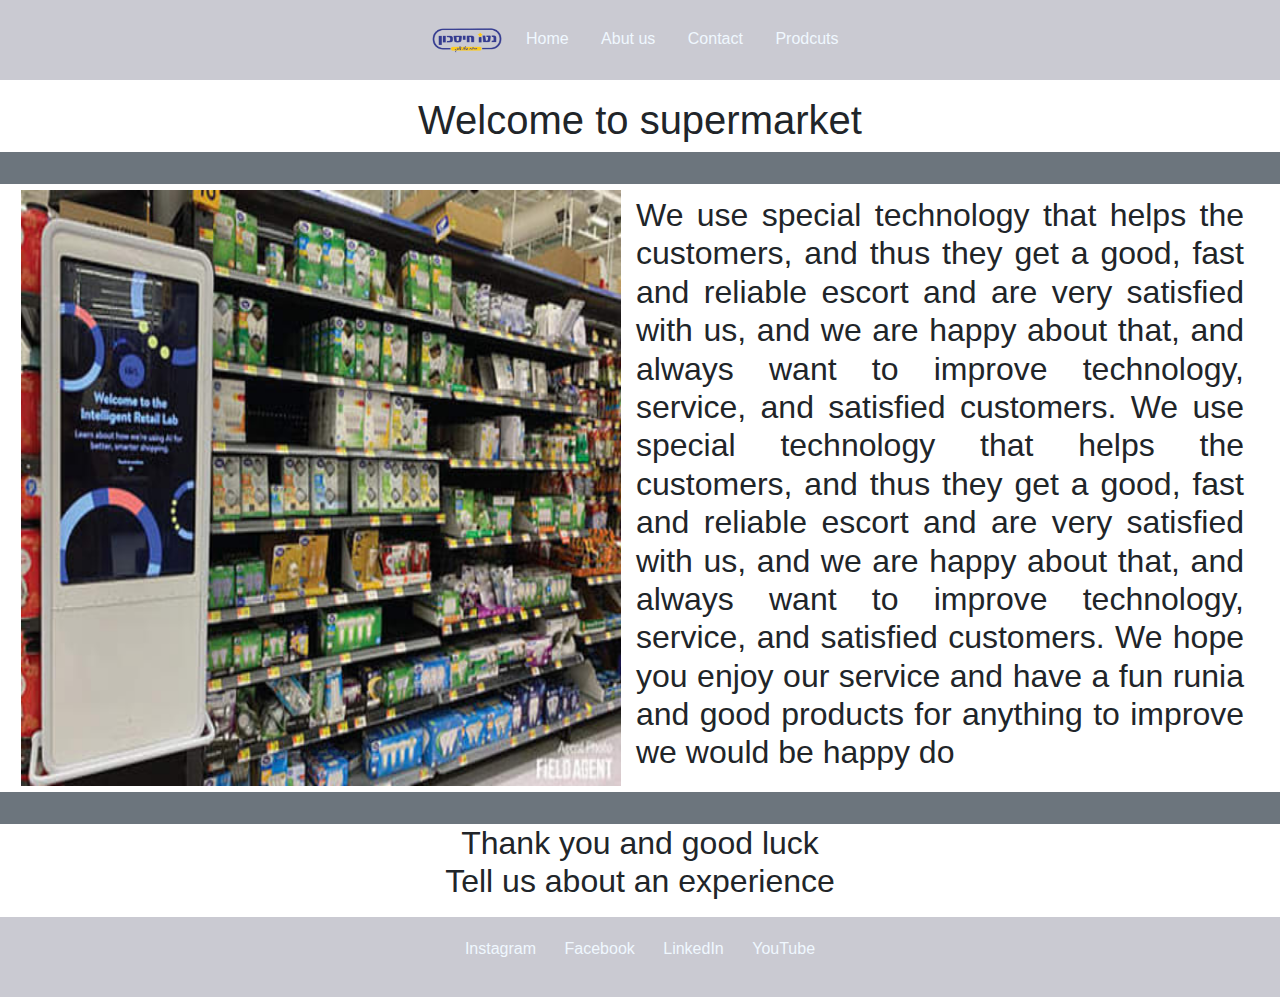
<file: index.html>
<!DOCTYPE html>
<html lang="en">

<head>
    <meta charset="UTF-8">
    <meta http-equiv="X-UA-Compatible" content="IE=edge">
    <meta name="viewport" content="width=, initial-scale=1.0">
    <title>Supermarket</title>
    <link rel="stylesheet" href="css/index.css">
    <link rel="stylesheet" href="css/all.css">
    <link rel="stylesheet" href="bootstrap/bootstrap.min.css">
    <link rel="stylesheet" href="bootstrap/bootstrap.min.css.map">
</head>

<body>
    <special-header></special-header> 
    <p>
    <div class="container-fluid align-items-center text-center">
        <h1>
            Welcome to supermarket
        </h1>
    </div>
    <div class="col-12 bg-secondary p-3"></div>
    <div class="container-fluid align-items-center text-center matn-l">
     <div class="byb"><img src="img/hl11.jpg" width="600px">
          <div class="container">
            <h2>
                We use special technology that helps the customers, and thus they get a good,
                fast and reliable escort and are very satisfied with us,
                and we are happy about that, and always want to improve technology,
                service,  and satisfied customers.
                We use special technology that helps the customers, and thus they get a good,
                fast and reliable escort and are very satisfied with us,
                and we are happy about that, and always want to improve technology,
                service,  and satisfied customers. We hope you enjoy our service and have
                a fun runia and good products for anything to improve we would be happy do
            </h2>
         </div>
     </div>
    </div>
    <div class="col-12 bg-secondary p-3"></div>
    <div class="container-fluid align-items-center text-center">
        <h2>
            Thank you and good luck <br> Tell us about an experience
        </h2>
    </div>
    </p>
    
      
     <special-footer></special-footer>
     
     <script src="/JavaScript/headerFooter.js" ></script>
</body>

</html>
</file>
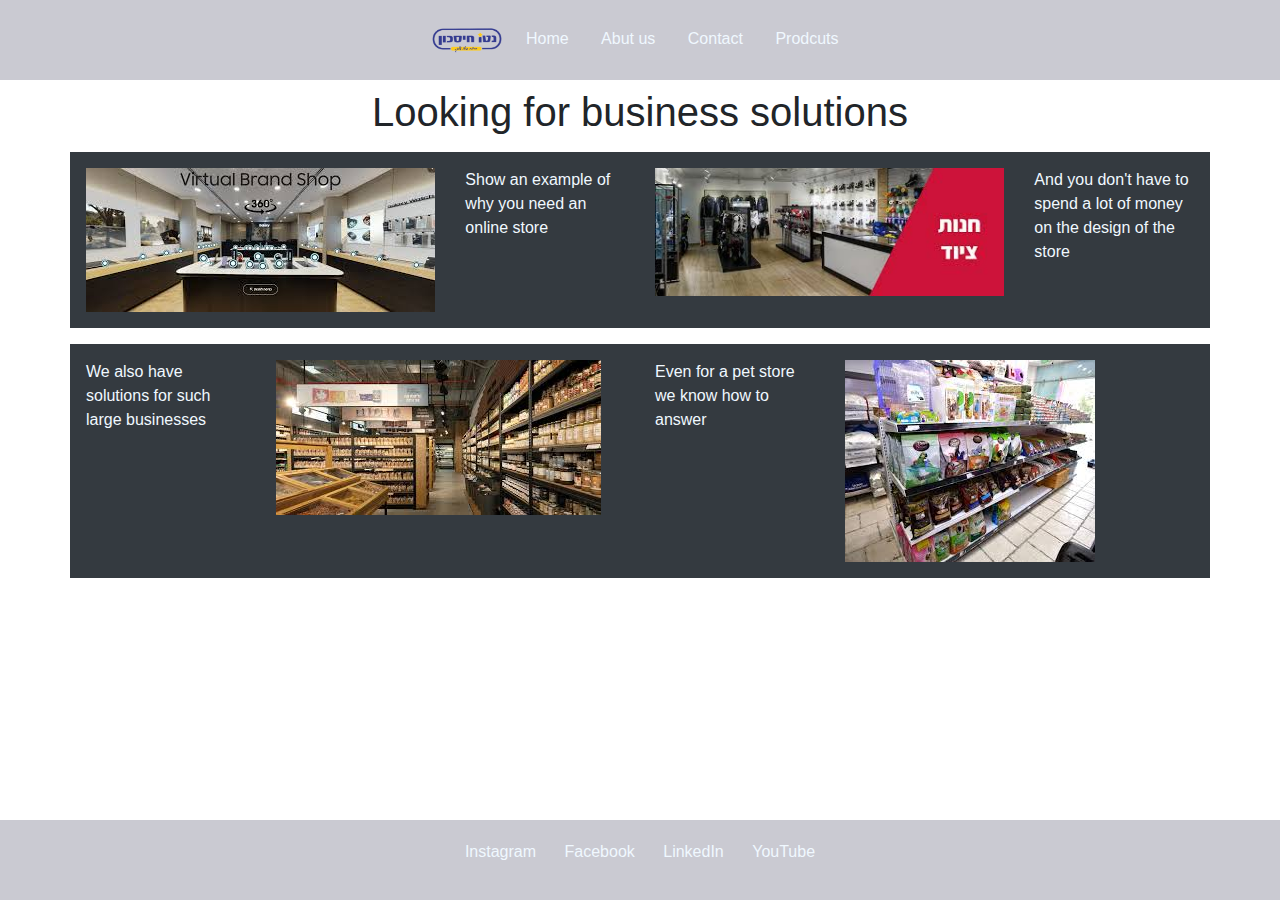
<file: html/AbutUs.html>
<!DOCTYPE html>
<html lang="en">
<head>
    <meta charset="UTF-8">
    <meta http-equiv="X-UA-Compatible" content="IE=edge">
    <meta name="viewport" content="width=device-width, initial-scale=1.0">
    <title>Abut us</title>
    <link rel="stylesheet" href="../css/all.css">
    <link rel="stylesheet" href="../bootstrap/bootstrap.min.css">
    <link rel="stylesheet" href="../css/abutUs.css">
</head>

<body>
    <special-header></special-header> 
   
    <div class="m-2 text-center">
       <h1> Looking for business solutions</h1>
    </div>
   
    <div class="container p-3 bg-dark mt-3 iml">
       <div class="row">
         <div class="col-4">
            <img src="../img/abut1.jpg" class="img-fluid" alt="">
         </div>
         <div class="col-2">Show an example of why you need an online store</div>
         <div class="col-4">
            <img src="../img/abut2.jpg" class="img-fluid">
         </div>
         <div class="col-2">And you don't have to spend a lot of money on the design of the store</div>
       </div>
    </div>
    <div class="container p-3 bg-dark mt-3 iml">
        <div class="row">
    <div class="col-2">We also have solutions for such large businesses</div>
    <div class="col-4 ">
        <img src="../img/abut3.jpg" class="img-fluid">
    </div>
    <div class="col-2">Even for a pet store we know how to answer</div>
    <div class="col-4">
        <img src="/img/abut4.jpg" class="img-fluid">
    </div>
    </div>
     </div>
   
    <special-footer></special-footer>
    <link rel="stylesheet" href="/bootstrap/bootstrap.min.js"> 
    <script src="/JavaScript/headerFooter.js" ></script>
</body>
</html>
</file>
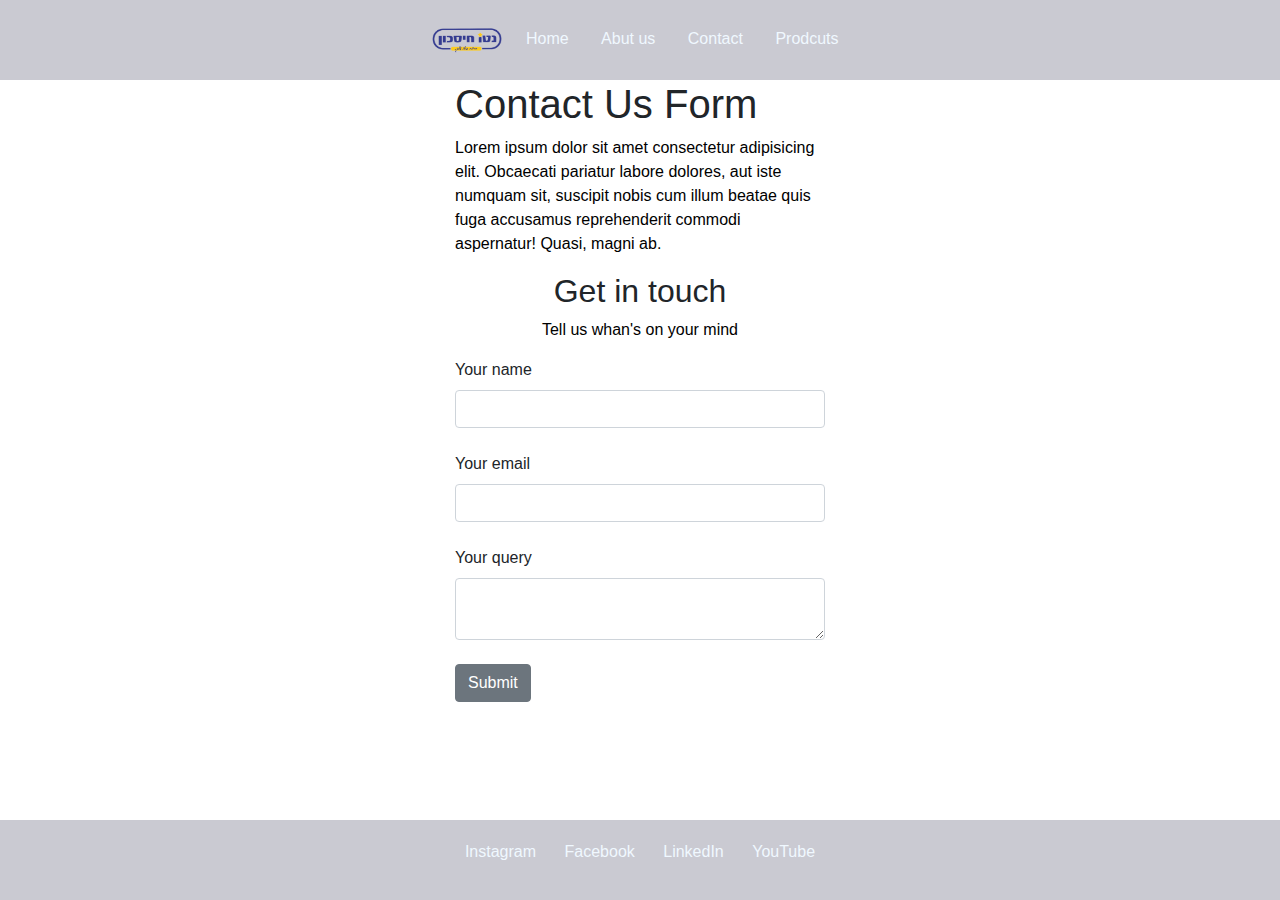
<file: html/Contact.html>
<!DOCTYPE html>
<html lang="en">
<head>
    <meta charset="UTF-8">
    <meta http-equiv="X-UA-Compatible" content="IE=edge">
    <meta name="viewport" content="width=device-width, initial-scale=1.0">
    <title>Contact</title>
    <link rel="stylesheet" href="../bootstrap/bootstrap.min.css">
    <link rel="stylesheet" href="../css/all.css">
    <link rel="stylesheet" href="../css/Contact.css">
</head>

<body>
    <special-header></special-header> 
     <div class="container-fluid container-md globl">
        <h1>
            Contact Us Form
        </h1>
    </div>
     <div class=" container-fluid container globl">
     <p>Lorem ipsum dolor sit amet consectetur adipisicing elit.
         Obcaecati pariatur labore dolores, aut iste numquam sit,
          suscipit nobis cum illum beatae quis fuga accusamus
           reprehenderit commodi aspernatur! Quasi, magni ab.</p></div>
           <div class=" text-center   ">
           <h2>Get in touch</h2>
           <p class="iead">Tell us whan's on your mind</p>
        </div>
        <div class=" container-fluid  globl col-6 ">
         <form novalidate>
            <label class="form-label" for="name"  >Your name</label>
            <input class="form-control" type="text" name="name"  id="name" >
            <small class="text-danger" ></small><br>
            <label class="form-label" for="emailField" >Your email</label>
            <input class="form-control" type="email" name="emailField" id="emailField" > 
            <small class="text-danger" ></small><br>
            <label for="query" class="form-label"> Your query</label>
            <textarea class="form-control" name="query" id="query"></textarea>  
            <small class="text-danger" ></small> 
            <div class="text-conter  mt-4">
                <button type="submit" class="btn btn-secondary">Submit</button>
            </div>
         </form> 
         <div class="col-12 ny"></div>
      </div> 
     

    <special-footer></special-footer>
    
    <script src="/JavaScript/headerFooter.js" ></script>
    <script src="/JavaScript/Contact.js"></script>
    
</body>
</html>
</file>
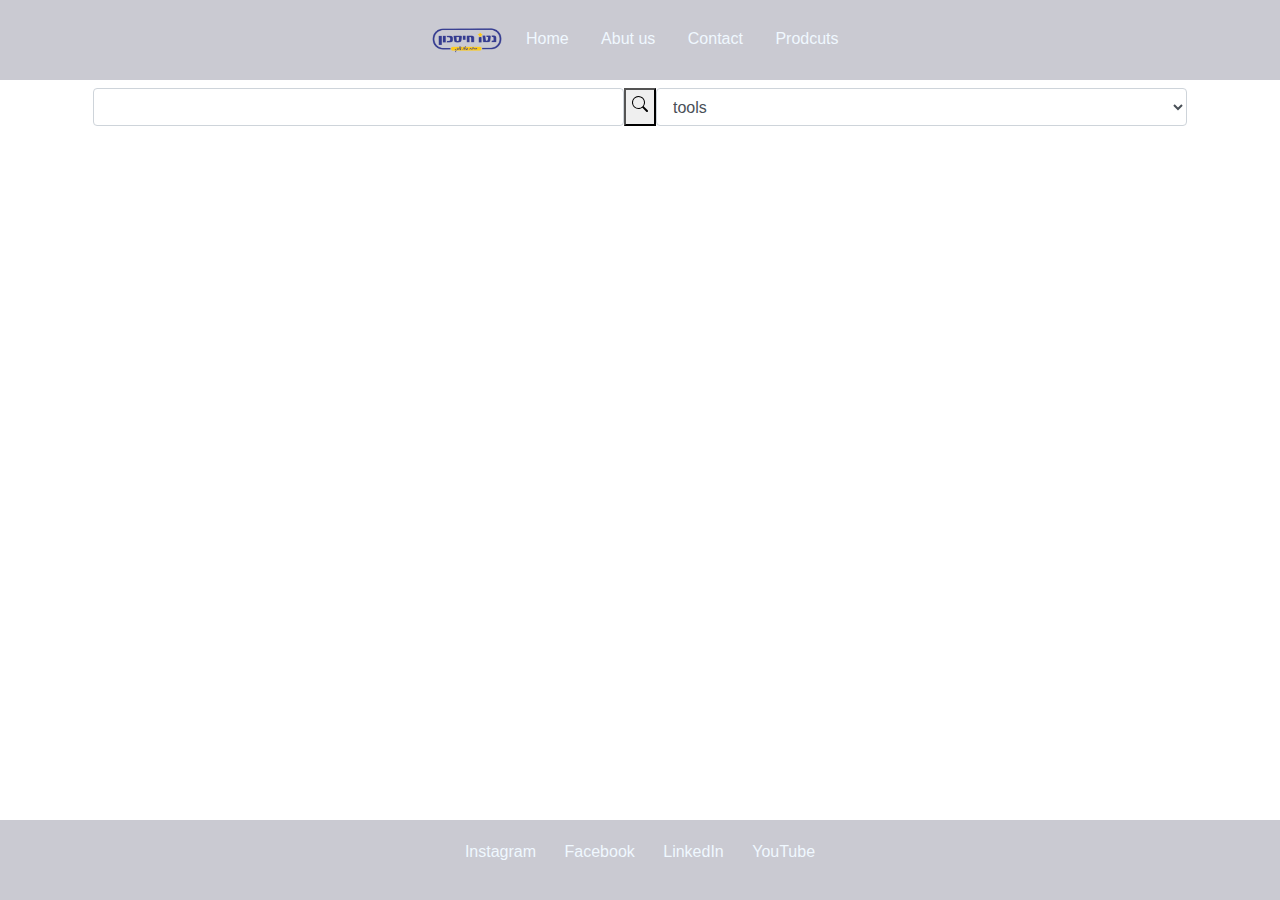
<file: html/Products.html>
<!DOCTYPE html>
<html lang="en">

<head>
    <meta charset="UTF-8">
    <meta http-equiv="X-UA-Compatible" content="IE=edge">
    <meta name="viewport" content="width=device-width, initial-scale=1.0">
    <title>Products</title>
    <link rel="stylesheet" href="/bootstrap/bootstrap.min.css">
    <link rel="stylesheet" href="../css/all.css">
    <link rel="stylesheet" href="../css/products.css">
    <script src="/JQUERY/codeJquery.3.7.0.min.js"> </script>

</head>

<body>
    <script src="/JavaScript/headerFooter.js"></script>
    <script type="module" src="/JavaScript/prodcuts/app.js"></script>
    <special-header></special-header>
    <div class="container">
            <div class=" m-2 " > 
                <div class="input-search  w-100" style="display: flex;">
                    <!-- <svg xmlns="http://www.w3.org/2000/svg" width="16" height="16" fill="currentColor" class="bi bi-search" viewBox="0 0 16 16">
                        <path d="M11.742 10.344a6.5 6.5 0 1 0-1.397 1.398h-.001c.03.04.062.078.098.115l3.85 3.85a1 1 0 0 0 1.415-1.414l-3.85-3.85a1.007 1.007 0 0 0-.115-.1zM12 6.5a5.5 5.5 0 1 1-11 0 5.5 5.5 0 0 1 11 0z"/>
                      </svg> -->
                    <input type="text" class="form-control myInput" id="myInput">
                    <!-- <button type="submit" class="spacious" id="submit" >Submit</button>   -->
                    <button type="submit" class="spacious input-search dd" id="submit">
                        <svg xmlns="http://www.w3.org/2000/svg" width="16" height="16" fill="currentColor" class="bi bi-search" viewBox="0 0 16 16">
                          <path d="M11.742 10.344a6.5 6.5 0 1 0-1.397 1.398h-.001c.03.04.062.078.098.115l3.85 3.85a1 1 0 0 0 1.415-1.414l-3.85-3.85a1.007 1.007 0 0 0-.115-.1zM12 6.5a5.5 5.5 0 1 1-11 0 5.5 5.5 0 0 1 11 0z"/>
                         </svg>
                      </button>
                    <select class=" form-control " id="sdmit">
                        <option value="tools">tools </option>
                        <option value="game">game</option>
                        <option value="kitchen">kitchen </option>
                    </select>
                </div>
            </div>

        <main>
            <h2></h2>
            <div class="row" id="row">
                <!-- <div class="col-lg-6 border  ">
                     <img src="https://cdn.pixabay.com/photo/2018/07/21/09/17/cat-3552143_150.jpg"
                          class=" float-left mr-2" style="max-width: 100%">
                            <h2>caty</h2>
                            <div>
                                compony:
                            </div>
                </div> -->
            </div>
        </main>
    </div>

    <special-footer></special-footer>

</body>

</html>
</file>
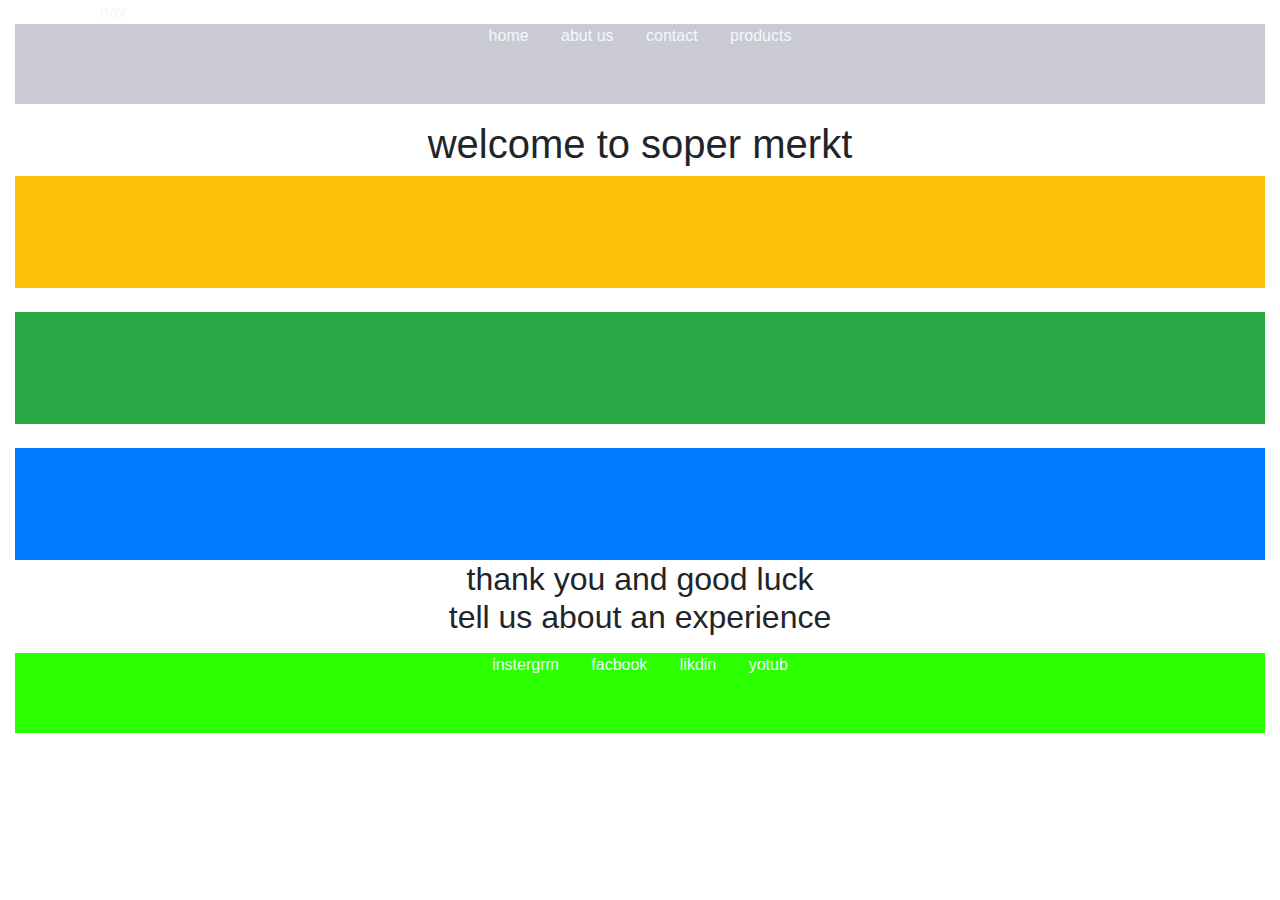
<file: projects/SitePart1.html>
<!DOCTYPE html>
<html lang="en">
<head>
    <meta charset="UTF-8">
    <meta http-equiv="X-UA-Compatible" content="IE=edge">
    <meta name="viewport" content="width=, initial-scale=1.0">
    <title>Document</title>
    <link rel="stylesheet" href="sitePart1.css">
    <link rel="stylesheet" href="bootstrap/bootstrap.min.css">
    <link rel="stylesheet" href="bootstrap/bootstrap.min.css.map">
</head>
<body>
    <div  class="container">
        <nav class= "container-fluid ">
      nav
     </nav>
    </div>
    <div  class="container-fluid align-items-center text-center ">
    <header class="">
        <div class="non-mt">
       <a href="#"> home</a> 
       <a href="#">abut us</a> 
       <a href="#">contact </a> 
       <a href="#">products</a> 
       </div>
    </header>
    </div>
    <p >
        <div class= "container-fluid align-items-center text-center">
      <h1>
          welcome to soper merkt
      </h1>
        </div >
        <div class="container-fluid align-items-center text-center matn-l">
        
       <div class="col-12 p-5 bg-warning"></div>
       <div class="col-12 p-2 bg-warning"></div>
       <br>
       <div class="col-12 p-5 bg-success"></div>
       <div class="col-12 p-2 bg-success"></div>
       <br>
       <div class="col-12 p-5 bg-primary"></div>
       <div class="col-12 p-2 bg-primary"></div>
        </div>
        <div class= "container-fluid align-items-center text-center">
            <h2>
                thank you and good luck <br> tell us about an experience
            </h2>
        </div>
    </p>

    <div class="container-fluid align-items-center text-center ">
        <footer class="">
   
            <div class="momr-n">
       <a href="">instergrm</a> 
        <a href="">facbook</a> 
        <a href="">likdin</a> 
        <a href="">yotub</a> 
       </div>
      </footer>
       </div>
</body>
</html>
</file>
<file: css/index.css>
p .matn-l{
    border: 8px seagreen;
    min-height: 60px;
}
.byb{
  display: flex;
margin: 6px;
}
/*
.text-section{
    flex: 1;
}*/
.container{
 /* זה שם את הטקסט בצד התמונה*/
     flex: 1 ;
     margin: 6px;
/* זה מישר את הטסט*/
     text-align: justify;
      
}
</file>
<file: css/all.css>
body{
    min-height: 100vh;
    padding: 0;
    margin: 0;
   position: relative;
}
.center{
    display: flex;
    justify-content: center;
    text-align: center;
    align-items: center;
}
nav{
    text-align: center;
    padding-top: 20px;
    padding-bottom: 6px;
}


header{
    min-height: 80px;
    background:rgb(202, 202, 210) ;
    color: black;
}
header .non-mt a{
  
    color: aliceblue;
   padding: 2px 14px;
}
p{

   background:white;
   color: black;
}
footer{
    min-height: 80px;
    background:rgb(202, 202, 210);
      color: black;
      flex-shrink: 0;
      text-align: center;
      padding-top: 20px;
      padding-bottom: 6px;
      position: absolute;
      bottom: 0;
      width: 100%;
      clear: both;
      height: 80px;
  } 
  footer .momr-n a{
      color: aliceblue;
      padding: 12px 12px;
      text-align: center;
      padding-top: 22px;
      padding-bottom: 5px;
  }
  .footer{
    height: 80px;
  }
</file>
<file: css/abutUs.css>
.iml{
    /* img fott*/
    color: aliceblue;
}
</file>
<file: css/Contact.css>
.globl{
    width: 400px;
   /* display: flex;*/
  justify-content: center;
}
.ny{
  margin-top: 4px;
}
</file>
<file: css/products.css>
#searchDesign{
    display: flex;
    
}
#searchDesign .SearchLocation{
    position: relative;
}

#searchDesign .SearchLocation svg {
    position: absolute;
    top: 7px;
    right: 10px;
}
#checkoutButton{
    position: fixed;
    right: 23px;
    /* הכפתור שסוגר את החלון של העגלה  */
}
#btnDarkClas{
    position: relative;
    right: -273px; 
    /* הכפתור שסגור את החלון של הפרטים הנוספים על המוצר  */
}
</file>
<file: projects/sitePart1.css>
.center{
    display: flex;
    justify-content: center;
    text-align: center;
    align-items: center;
}
nav{
    color: aliceblue;
}


header{
    min-height: 80px;
    background:rgb(202, 202, 210) ;
    color: black;
}
header .non-mt a{
  
    color: aliceblue;
   padding: 2px 14px;
}
p{

   background:white;
   color: black;
}

footer{
  min-height: 80px;
    background:rgb(43, 255, 0);
    color: black;
    flex-shrink: 0
} 

footer .momr-n a{
    color: aliceblue;
    padding: 2px 14px; 
}
p .matn-l{
    border: 8px seagreen;
    min-height: 60px;
}
</file>
